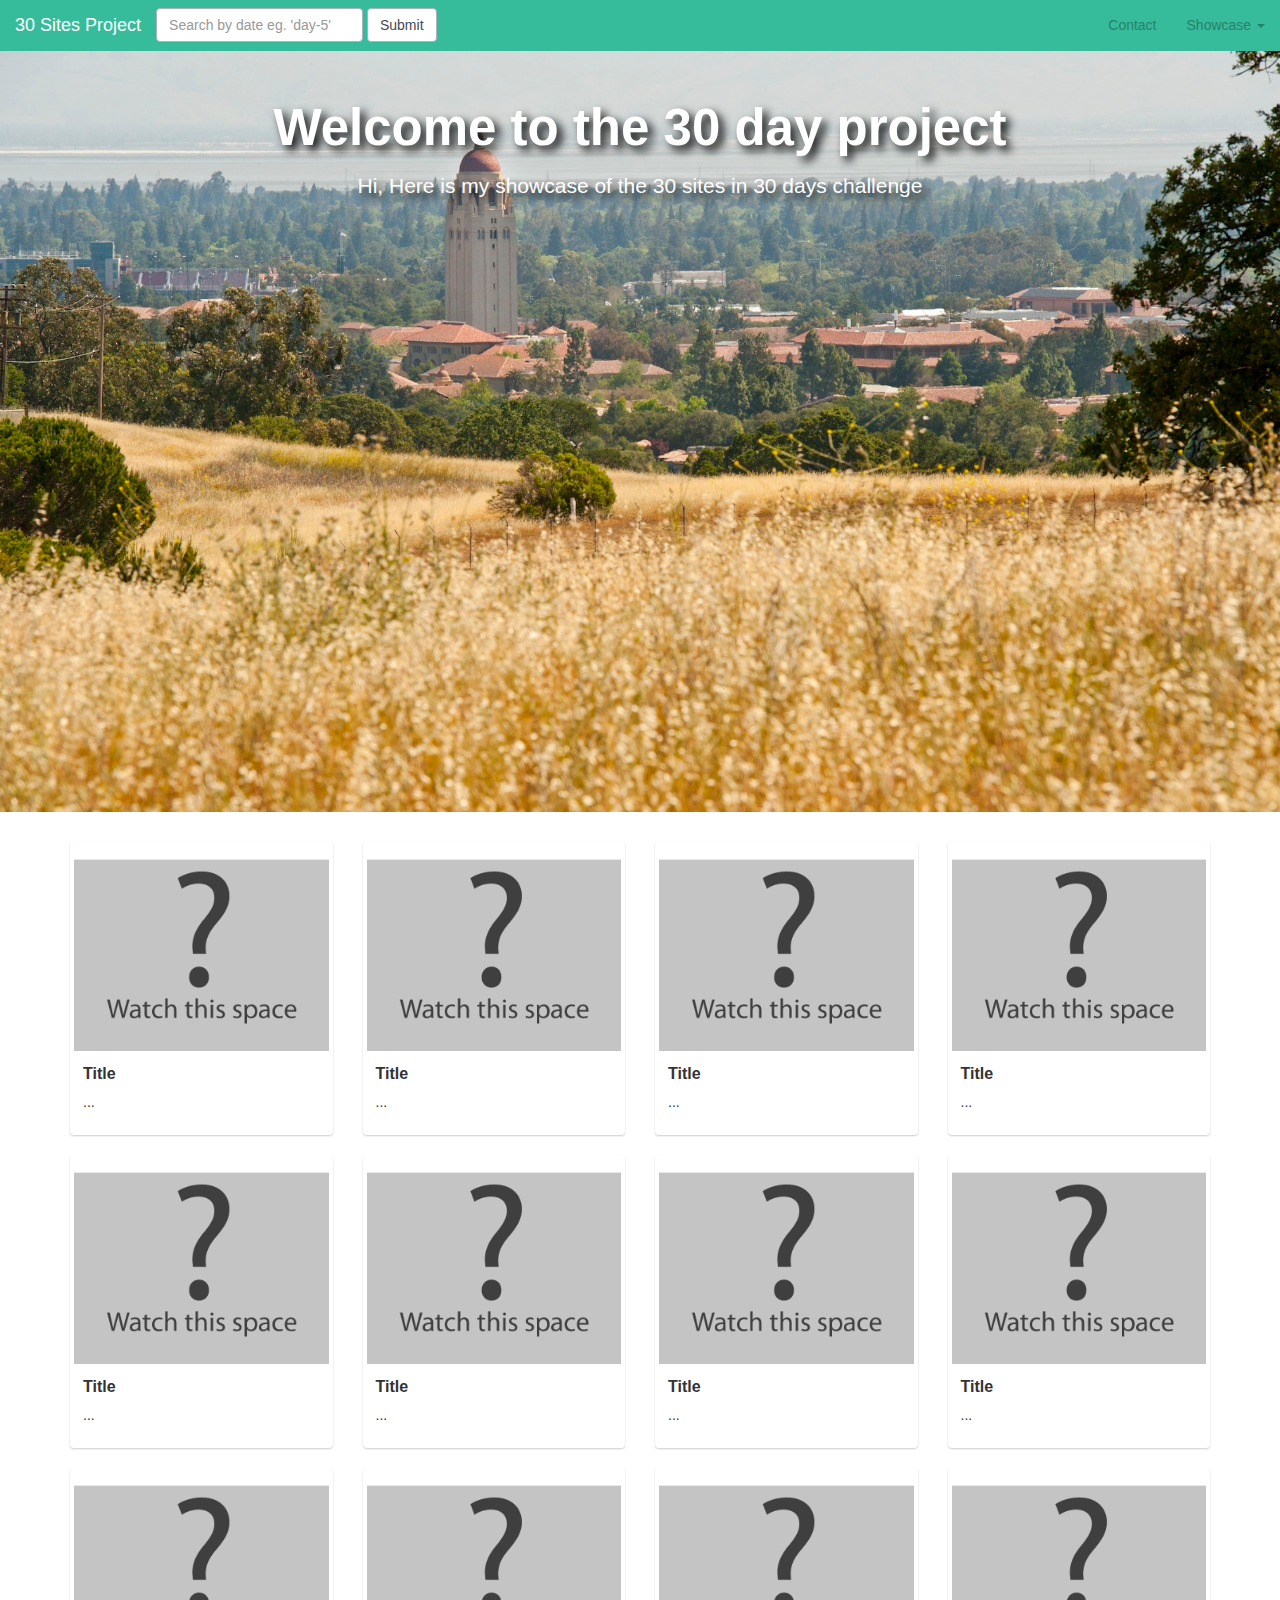
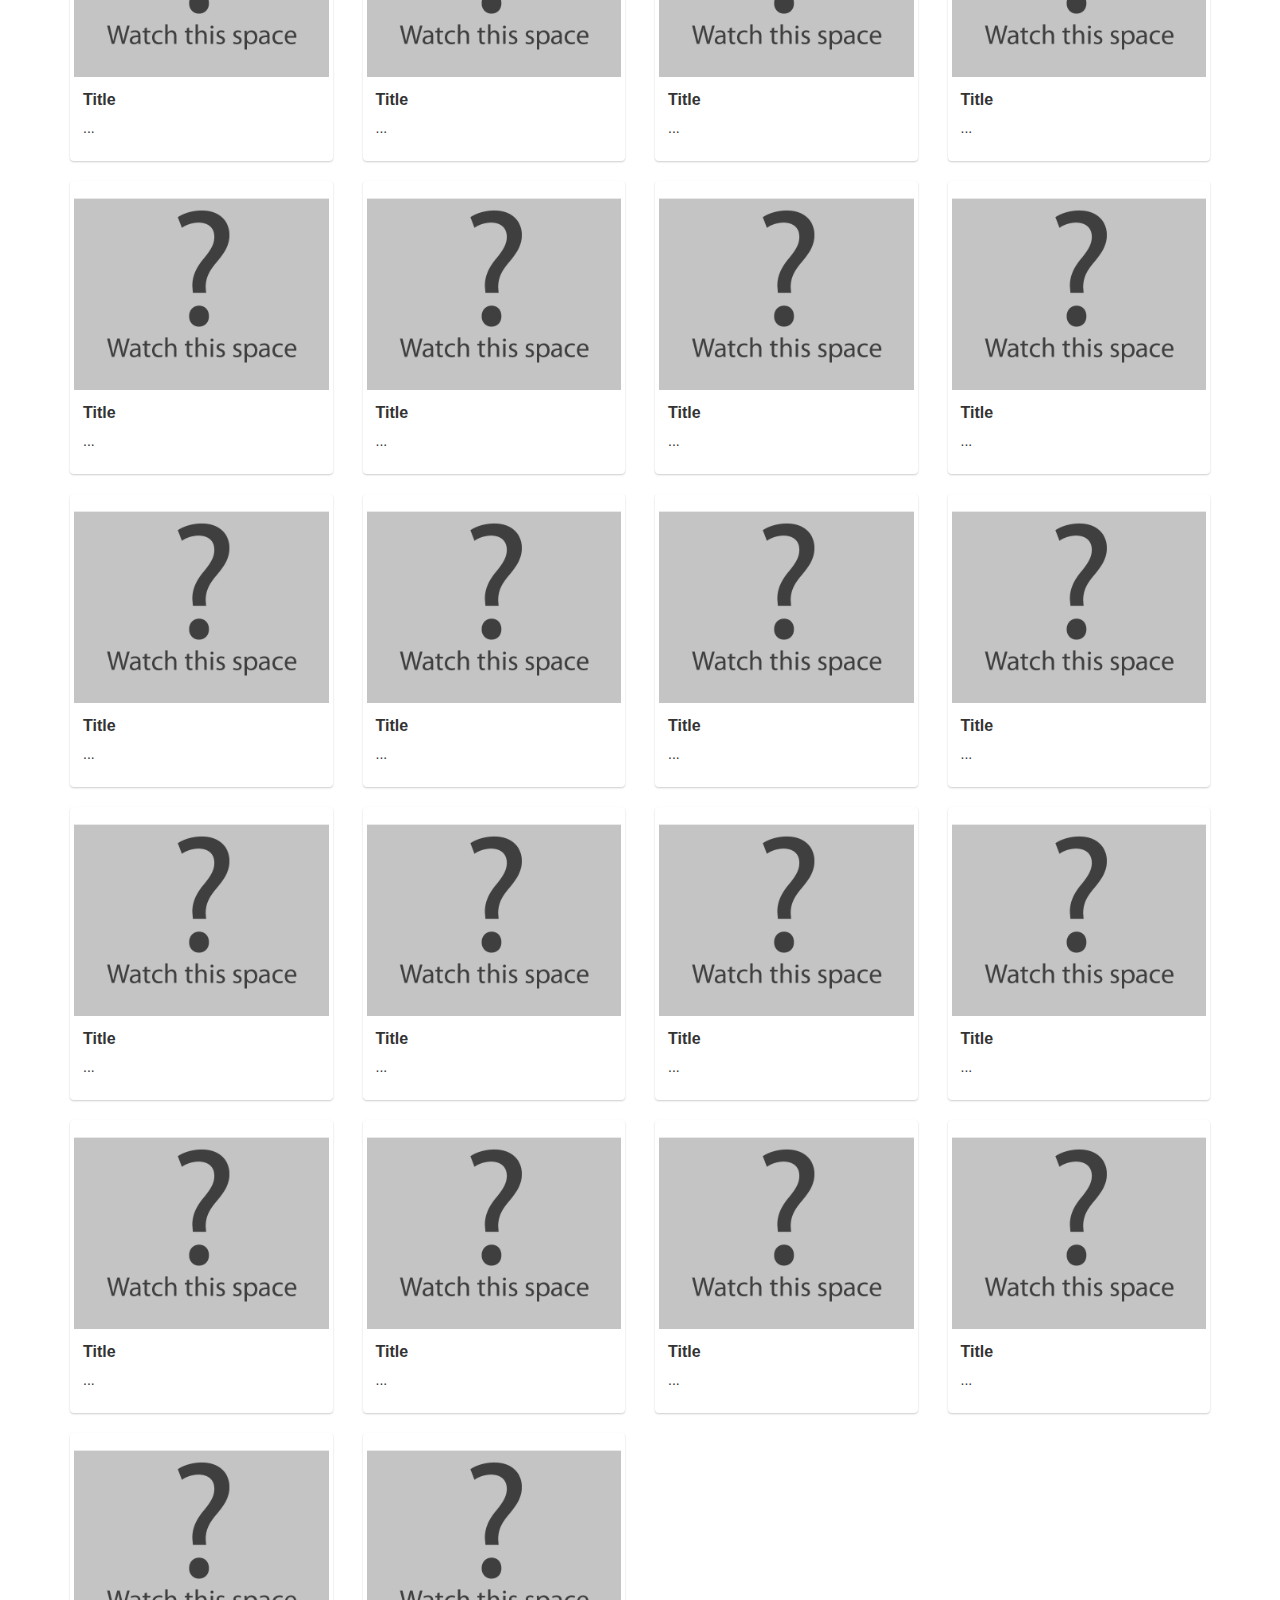
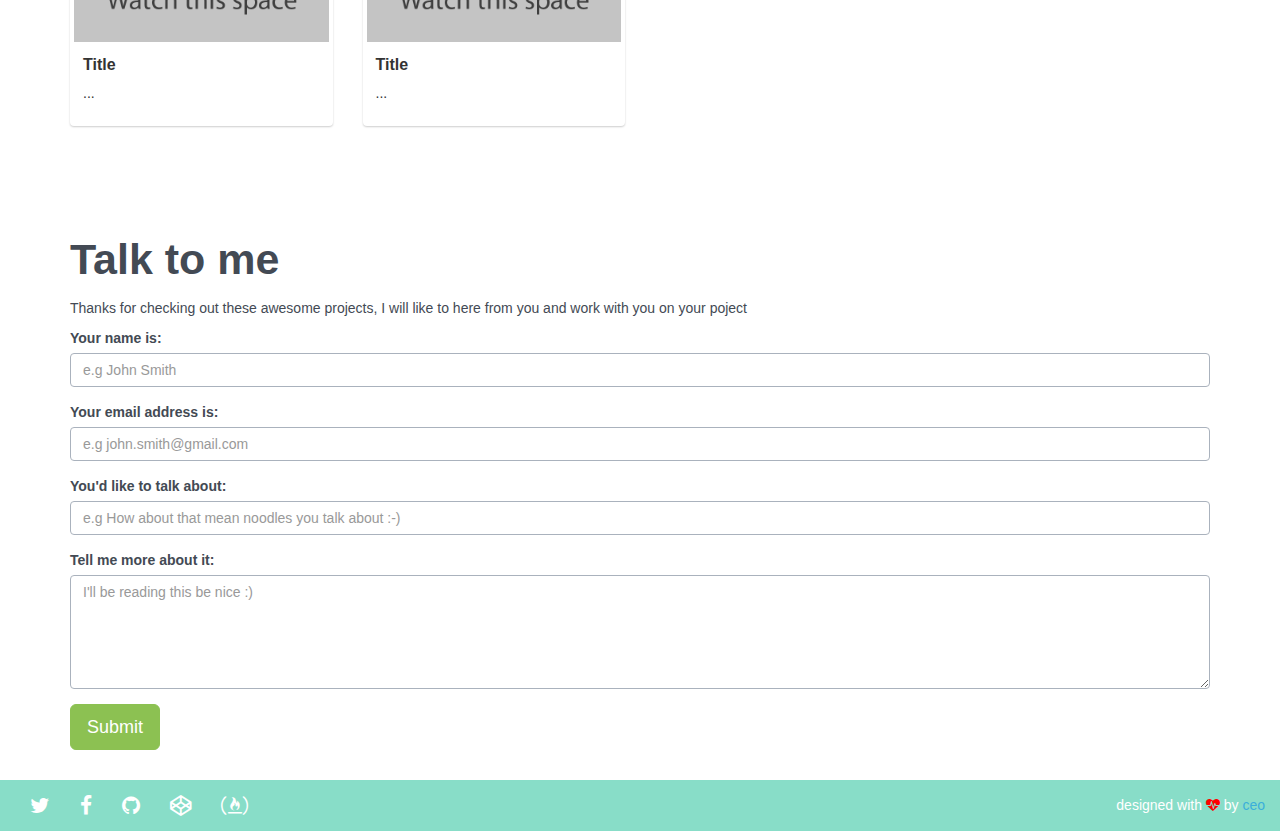
<file: index.html>
<!DOCTYPE html>
<html>

<head>
    <meta charset="utf-8">
    <meta http-equiv="X-UA-Compatible" content="IE=edge">
    <meta name="viewport" content="width=device-width, initial-scale=1.0">
    <title></title>
    <!-- bootstrap -->
    <link rel="stylesheet" type="text/css" href="./css/bootstrap.min.css">
    <!-- fontsawesome -->
    <link rel="stylesheet" type="text/css" href="./css/font-awesome.min.css">
    <!-- bootflat css -->
    <link rel="stylesheet" type="text/css" href="./css/bootflat.min.css">
    <!-- my stylesheet -->
    <link rel="stylesheet" type="text/css" href="./css/style.css">
</head>

<body>
    <nav class="navbar navbar-default navbar-fixed-top" role="navigation">
        <div class="container-fluid">
            <!-- Brand and toggle get grouped for better mobile display -->
            <div class="navbar-header">
                <button type="button" class="navbar-toggle" data-toggle="collapse" data-target=".navbar-ex1-collapse">
                    <span class="sr-only">Toggle navigation</span>
                    <span class="icon-bar"></span>
                    <span class="icon-bar"></span>
                    <span class="icon-bar"></span>
                </button>
                <a class="navbar-brand" href="#">30 Sites Project</a>
            </div>
            <!-- Collect the nav links, forms, and other content for toggling -->
            <div class="collapse navbar-collapse navbar-ex1-collapse">
                <form class="navbar-form navbar-left" role="search">
                    <div class="form-group">
                        <input type="text" class="form-control" placeholder="Search by date eg. 'day-5' ">
                    </div>
                    <button type="submit" class="btn btn-default">Submit</button>
                </form>
                <ul class="nav navbar-nav navbar-right">
                    <li><a href="#contact">Contact</a></li>
                    <li class="dropdown">
                        <a href="#" class="dropdown-toggle" data-toggle="dropdown">Showcase <b class="caret"></b></a>
                        <ul class="dropdown-menu">
                            <li><a href="#">Day 1</a></li>
                            <li><a href="#">Day 2</a></li>
                            <li><a href="#">Day 3</a></li>
                            <li><a href="#">Day 4</a></li>
                        </ul>
                    </li>
                </ul>
            </div>
            <!-- /.navbar-collapse -->
        </div>
    </nav>
    <div id="intro" class="container text-center">
        <h1>Welcome to the 30 day project</h1>
        <p>Hi, Here is my showcase of the 30 sites in 30 days challenge</p>
    </div>
    <!-- showcase -->
    <div id="showcase" class="container padding">
        <div class="row">
            <div class="col-sm-6 col-md-3">
                <div class="thumbnail">
                    <a href="#"><img src="./images/project-placehold.png" alt=""></a>
                    <div class="caption">
                        <h3>Title</h3>
                        <p>
                            ...
                        </p>
                    </div>
                </div>
            </div>
            <div class="col-sm-6 col-md-3">
                <div class="thumbnail">
                    <a href="#"><img src="./images/project-placehold.png" alt=""></a>
                    <div class="caption">
                        <h3>Title</h3>
                        <p>
                            ...
                        </p>
                    </div>
                </div>
            </div>
            <div class="col-sm-6 col-md-3">
                <div class="thumbnail">
                    <a href="#"><img src="./images/project-placehold.png" alt=""></a>
                    <div class="caption">
                        <h3>Title</h3>
                        <p>
                            ...
                        </p>
                    </div>
                </div>
            </div>
            <div class="col-sm-6 col-md-3">
                <div class="thumbnail">
                    <a href="#"><img src="./images/project-placehold.png" alt=""></a>
                    <div class="caption">
                        <h3>Title</h3>
                        <p>
                            ...
                        </p>
                    </div>
                </div>
            </div>
            <div class="col-sm-6 col-md-3">
                <div class="thumbnail">
                    <a href="#"><img src="./images/project-placehold.png" alt=""></a>
                    <div class="caption">
                        <h3>Title</h3>
                        <p>
                            ...
                        </p>
                    </div>
                </div>
            </div>
            <div class="col-sm-6 col-md-3">
                <div class="thumbnail">
                    <a href="#"><img src="./images/project-placehold.png" alt=""></a>
                    <div class="caption">
                        <h3>Title</h3>
                        <p>
                            ...
                        </p>
                    </div>
                </div>
            </div>
            <div class="col-sm-6 col-md-3">
                <div class="thumbnail">
                    <a href="#"><img src="./images/project-placehold.png" alt=""></a>
                    <div class="caption">
                        <h3>Title</h3>
                        <p>
                            ...
                        </p>
                    </div>
                </div>
            </div>
            <div class="col-sm-6 col-md-3">
                <div class="thumbnail">
                    <a href="#"><img src="./images/project-placehold.png" alt=""></a>
                    <div class="caption">
                        <h3>Title</h3>
                        <p>
                            ...
                        </p>
                    </div>
                </div>
            </div>
            <div class="col-sm-6 col-md-3">
                <div class="thumbnail">
                    <a href="#"><img src="./images/project-placehold.png" alt=""></a>
                    <div class="caption">
                        <h3>Title</h3>
                        <p>
                            ...
                        </p>
                    </div>
                </div>
            </div>
            <div class="col-sm-6 col-md-3">
                <div class="thumbnail">
                    <a href="#"><img src="./images/project-placehold.png" alt=""></a>
                    <div class="caption">
                        <h3>Title</h3>
                        <p>
                            ...
                        </p>
                    </div>
                </div>
            </div>
            <div class="col-sm-6 col-md-3">
                <div class="thumbnail">
                    <a href="#"><img src="./images/project-placehold.png" alt=""></a>
                    <div class="caption">
                        <h3>Title</h3>
                        <p>
                            ...
                        </p>
                    </div>
                </div>
            </div>
            <div class="col-sm-6 col-md-3">
                <div class="thumbnail">
                    <a href="#"><img src="./images/project-placehold.png" alt=""></a>
                    <div class="caption">
                        <h3>Title</h3>
                        <p>
                            ...
                        </p>
                    </div>
                </div>
            </div>
            <div class="col-sm-6 col-md-3">
                <div class="thumbnail">
                    <a href="#"><img src="./images/project-placehold.png" alt=""></a>
                    <div class="caption">
                        <h3>Title</h3>
                        <p>
                            ...
                        </p>
                    </div>
                </div>
            </div>
            <div class="col-sm-6 col-md-3">
                <div class="thumbnail">
                    <a href="#"><img src="./images/project-placehold.png" alt=""></a>
                    <div class="caption">
                        <h3>Title</h3>
                        <p>
                            ...
                        </p>
                    </div>
                </div>
            </div>
            <div class="col-sm-6 col-md-3">
                <div class="thumbnail">
                    <a href="#"><img src="./images/project-placehold.png" alt=""></a>
                    <div class="caption">
                        <h3>Title</h3>
                        <p>
                            ...
                        </p>
                    </div>
                </div>
            </div>
            <div class="col-sm-6 col-md-3">
                <div class="thumbnail">
                    <a href="#"><img src="./images/project-placehold.png" alt=""></a>
                    <div class="caption">
                        <h3>Title</h3>
                        <p>
                            ...
                        </p>
                    </div>
                </div>
            </div>
            <div class="col-sm-6 col-md-3">
                <div class="thumbnail">
                    <a href="#"><img src="./images/project-placehold.png" alt=""></a>
                    <div class="caption">
                        <h3>Title</h3>
                        <p>
                            ...
                        </p>
                    </div>
                </div>
            </div>
            <div class="col-sm-6 col-md-3">
                <div class="thumbnail">
                    <a href="#"><img src="./images/project-placehold.png" alt=""></a>
                    <div class="caption">
                        <h3>Title</h3>
                        <p>
                            ...
                        </p>
                    </div>
                </div>
            </div>
            <div class="col-sm-6 col-md-3">
                <div class="thumbnail">
                    <a href="#"><img src="./images/project-placehold.png" alt=""></a>
                    <div class="caption">
                        <h3>Title</h3>
                        <p>
                            ...
                        </p>
                    </div>
                </div>
            </div>
            <div class="col-sm-6 col-md-3">
                <div class="thumbnail">
                    <a href="#"><img src="./images/project-placehold.png" alt=""></a>
                    <div class="caption">
                        <h3>Title</h3>
                        <p>
                            ...
                        </p>
                    </div>
                </div>
            </div>
            <div class="col-sm-6 col-md-3">
                <div class="thumbnail">
                    <a href="#"><img src="./images/project-placehold.png" alt=""></a>
                    <div class="caption">
                        <h3>Title</h3>
                        <p>
                            ...
                        </p>
                    </div>
                </div>
            </div>
            <div class="col-sm-6 col-md-3">
                <div class="thumbnail">
                    <a href="#"><img src="./images/project-placehold.png" alt=""></a>
                    <div class="caption">
                        <h3>Title</h3>
                        <p>
                            ...
                        </p>
                    </div>
                </div>
            </div>
            <div class="col-sm-6 col-md-3">
                <div class="thumbnail">
                    <a href="#"><img src="./images/project-placehold.png" alt=""></a>
                    <div class="caption">
                        <h3>Title</h3>
                        <p>
                            ...
                        </p>
                    </div>
                </div>
            </div>
            <div class="col-sm-6 col-md-3">
                <div class="thumbnail">
                    <a href="#"><img src="./images/project-placehold.png" alt=""></a>
                    <div class="caption">
                        <h3>Title</h3>
                        <p>
                            ...
                        </p>
                    </div>
                </div>
            </div>
            <div class="col-sm-6 col-md-3">
                <div class="thumbnail">
                    <a href="#"><img src="./images/project-placehold.png" alt=""></a>
                    <div class="caption">
                        <h3>Title</h3>
                        <p>
                            ...
                        </p>
                    </div>
                </div>
            </div>
            <div class="col-sm-6 col-md-3">
                <div class="thumbnail">
                    <a href="#"><img src="./images/project-placehold.png" alt=""></a>
                    <div class="caption">
                        <h3>Title</h3>
                        <p>
                            ...
                        </p>
                    </div>
                </div>
            </div>
            <div class="col-sm-6 col-md-3">
                <div class="thumbnail">
                    <a href="#"><img src="./images/project-placehold.png" alt=""></a>
                    <div class="caption">
                        <h3>Title</h3>
                        <p>
                            ...
                        </p>
                    </div>
                </div>
            </div>
            <div class="col-sm-6 col-md-3">
                <div class="thumbnail">
                    <a href="#"><img src="./images/project-placehold.png" alt=""></a>
                    <div class="caption">
                        <h3>Title</h3>
                        <p>
                            ...
                        </p>
                    </div>
                </div>
            </div>
            <div class="col-sm-6 col-md-3">
                <div class="thumbnail">
                    <a href="#"><img src="./images/project-placehold.png" alt=""></a>
                    <div class="caption">
                        <h3>Title</h3>
                        <p>
                            ...
                        </p>
                    </div>
                </div>
            </div>
            <div class="col-sm-6 col-md-3">
                <div class="thumbnail">
                    <a href="#"><img src="./images/project-placehold.png" alt=""></a>
                    <div class="caption">
                        <h3>Title</h3>
                        <p>
                            ...
                        </p>
                    </div>
                </div>
            </div>
        </div>
    </div>
    <!-- end showcase -->
    <!-- contact me -->
    <div id="contact" class="container padding">
        <h2>Talk to me</h2>
        <p>Thanks for checking out these awesome projects, I will like to here from you and work with you on your poject</p>
        <form id="contact-form" method="POST" action="https://formspree.io/ceoehis">
            <div class="form-group">
                <label for="name">Your name is:</label>
                <input class="form-control" type="text" name="name" placeholder="e.g John Smith">
            </div>
            <div class="form-group">
                <label for="email">Your email address is:</label>
                <input class="form-control" type="text" name="email" placeholder="e.g john.smith@gmail.com">
            </div>
            <div class="form-group">
                <label for="message-title">You'd like to talk about:</label>
                <input class="form-control" type="text" name="message-title" placeholder="e.g How about that mean noodles you talk about :-)">
            </div>
            <div class="form-group">
                <label for="message">Tell me more about it:</label>
                <textarea class="form-control" rows="5" name="message" placeholder="I'll be reading this be nice :)"></textarea>
            </div>
            <div>
                <button type="submit" class="btn btn-lg btn-success">Submit</button>
            </div>
        </form>
    </div>
    <!-- footer -->
    <div class="container-fluid foot">
        <ul class="nav navbar-nav navbar-left text-center">
            <li><a target="_blank" href="http://twitter.com/ceo_ehis"><i class="fa fa-twitter"></i></a></li>
            <li><a href="http://facebook.com/ceo.ehis"><i class="fa fa-facebook"></i></a></li>
            <li><a href="https://github.com/ceoehis"><i class="fa fa-github"></i></a></li>
            <li><a href="http://codepen.io/ceoehis"><i class="fa fa-codepen"></i></a></li>
            <li><a href="http://freecodecamp.com/ceoehis"><i class="fa fa-free-code-camp"></i></a></li>
        </ul>
        <p id="brandy" class="navbar-nav navbar-right text-center">
            designed with <i style="color: red;" class="fa fa-heartbeat"></i> by <a href="https://github.com/ceoehis">ceo</a>
        </p>
    </div>
    <!-- jquery -->
    <script type="text/javascript" src="./scripts/jquery-3.2.1.min.js"></script>
    <!-- bootstrap js -->
    <script type="text/javascript" src="./scripts/bootstrap.min.js"></script>
    <!-- bootflat js -->
    <script type="text/javascript" src="./scripts/icheck.min.js"></script>
    <script type="text/javascript" src="./scripts/jquery.fs.selecter.min.js"></script>
    <script type="text/javascript" src="./scripts/jquery.fs.stepper.min.js"></script>
</body>

</html>
</file>
<file: css/style.css>
body,
html {
    height: 95%;
}

#intro {
    background-image: url("../images/stanford-hills-big.jpg");
    background-color: #FFB61E;
    background-size: cover;
    background-attachment: fixed;
    background-position: center;
    background-repeat: no-repeat;
    width: 100%;
    height: 100%;
    padding-top: 70px;
    padding-bottom: 70px;
    color: white;
    text-shadow: 5px 5px 10px black;
    font-size: 1.5em;
}



.padding {
    padding-top: 30px;
    padding-bottom: 30px;
}

.foot {
    background-color: hsl(165, 55%, 70%);
    color: white;
}

.foot ul>li {
    display: inline-block;
    font-size: 1.5em;
}

.foot ul>li>a {
    color: white;
}

.foot ul>li>a:hover {
    color: green;
    background-color: hsl(165, 55%, 70%);
}

#brandy {
    padding: 15px;
}
</file>
<file: css/bootflat.min.css>
/*
 * bootflat 2.0.4
 *
 * Description: BOOTFLAT is an open source Flat UI KIT based on Bootstrap 3.2.0 CSS framework. It provides a faster, easier and less repetitive way for web developers to create elegant web apps.
 *
 * Homepage: http://bootflat.github.com/
 *
 * By @Flathemes <info@flathemes.com>
 *
 * Last modify time: 2014-09-03
 *
 * Licensed under the MIT license. Please see LICENSE for more information.
 *
 * Copyright 2013 FLATHEMES.
 *
 */

body{font-family:'Open Sans','Helvetica Neue',Helvetica,Arial,sans-serif;color:#434a54;background-color:#fff}a{color:#3bafda;text-decoration:none}a:focus,a:hover{color:#4fc1e9;text-decoration:none}a:focus{outline:0}.h1,.h2,.h3,.h4,.h5,.h6,h1,h2,h3,h4,h5,h6{font-family:inherit;font-weight:700;line-height:1.1;color:inherit}.h1 small,.h2 small,.h3 small,.h4 small,.h5 small,.h6 small,h1 small,h2 small,h3 small,h4 small,h5 small,h6 small{color:#e7e9ec}h1,h2,h3{margin-top:30px;margin-bottom:15px}h4,h5,h6{margin-top:15px;margin-bottom:15px}h6{font-weight:400}.h1,h1{font-size:51px}.h2,h2{font-size:43px}.h3,h3{font-size:30px}.h4,h4{font-size:19px}.h5,h5{font-size:18px}.h6,h6{font-size:14px}blockquote{border-left:3px solid #ccd1d9}.img-rounded{border-radius:4px;-webkit-border-radius:4px;-moz-border-radius:4px}.img-comment{margin:24px 0;font-size:15px;font-style:italic;line-height:1.2}.btn{color:#fff}.btn,.btn.disabled,.btn[disabled]{background-color:#aab2bd;border-color:#aab2bd}.btn.active,.btn:active,.btn:focus,.btn:hover{color:#fff;background-color:#ccd1d9;border-color:#ccd1d9;outline:0!important}.btn.active,.btn:active{-webkit-box-shadow:inset 0 1px 2px rgba(0,0,0,.125);-moz-box-shadow:inset 0 1px 2px rgba(0,0,0,.125);box-shadow:inset 0 1px 2px rgba(0,0,0,.125)}.btn.disabled,.btn[disabled]{filter:alpha(opacity=45);opacity:.45}.btn-link,.btn-link.active,.btn-link.disabled,.btn-link:active,.btn-link:focus,.btn-link:hover,.btn-link[disabled]{color:#3bafda;background-color:transparent; border-color:transparent;-webkit-box-shadow:none;-moz-box-shadow:none;box-shadow:none}.btn-link:focus,.btn-link:hover{text-decoration:underline}.btn-default{color:#434a54;border-color:#aab2bd!important}.btn-default.active,.btn-default:active,.btn-default:focus,.btn-default:hover{background-color:#ccd1d9;border-color:#ccd1d9}.btn-default,.btn-default.disabled,.btn-default[disabled]{background-color:#fff}.open .dropdown-toggle.btn-default{background-color:#ccd1d9;border-color:#ccd1d9}.btn-primary,.btn-primary.active,.btn-primary.disabled,.btn-primary:active,.btn-primary[disabled]{background-color:#3bafda;border-color:#3bafda}.btn-primary:focus,.btn-primary:hover,.open .dropdown-toggle.btn-primary{background-color:#4fc1e9;border-color:#4fc1e9}.btn-info,.btn-info.active,.btn-info.disabled,.btn-info:active,.btn-info[disabled]{background-color:#37bc9b;border-color:#37bc9b}.btn-info:focus,.btn-info:hover,.open .dropdown-toggle.btn-info{background-color:#48cfad;border-color:#48cfad}.btn-success,.btn-success.active,.btn-success.disabled,.btn-success:active,.btn-success[disabled]{background-color:#8cc152;border-color:#8cc152}.btn-success:focus,.btn-success:hover,.open .dropdown-toggle.btn-success{background-color:#a0d468;border-color:#a0d468}.btn-warning,.btn-warning.active,.btn-warning.disabled,.btn-warning:active,.btn-warning[disabled]{background-color:#f6bb42;border-color:#f6bb42}.btn-warning:focus,.btn-warning:hover,.open .dropdown-toggle.btn-warning{background-color:#ffce54;border-color:#ffce54}.btn-danger,.btn-danger .open .dropdown-toggle.btn,.btn-danger.active,.btn-danger.disabled,.btn-danger:active,.btn-danger[disabled]{background-color:#da4453;border-color:#da4453}.btn-danger:focus,.btn-danger:hover,.open .dropdown-toggle.btn-danger{background-color:#ed5565;border-color:#ed5565}.btn-group.open .dropdown-toggle{-webkit-box-shadow:inset 0 1px 2px rgba(0,0,0,.125);-moz-box-shadow:inset 0 1px 2px rgba(0,0,0,.125);box-shadow:inset 0 1px 2px rgba(0,0,0,.125)}.btn-group .btn{border-left-color:#96a0ad}.btn-group .btn-default.active,.btn-group .btn-default:active,.btn-group .btn-default:focus,.btn-group.open .btn-default.dropdown-toggle{color:#fff}.btn-group .btn-primary,.btn-group .btn-primary.active,.btn-group .btn-primary:active,.btn-group .btn-primary:focus{border-left-color:#269ecb}.btn-group .btn-success,.btn-group .btn-success.active,.btn-group .btn-success:active,.btn-group .btn-success:focus{border-left-color:#7ab03f}.btn-group .btn-warning,.btn-group .btn-warning.active,.btn-group .btn-warning:active,.btn-group .btn-warning:focus{border-left-color:#efa50b}.btn-group .btn-danger,.btn-group .btn-danger.active,.btn-group .btn-danger:active,.btn-group .btn-danger:focus{border-left-color:#d1293a}.btn-group .btn-info,.btn-group .btn-info.active,.btn-group .btn-info:active,.btn-group .btn-info:focus{border-left-color:#2fa084}.btn-group .btn-danger:first-child,.btn-group .btn-info:first-child,.btn-group .btn-primary:first-child,.btn-group .btn-success:first-child,.btn-group .btn-warning:first-child,.btn-group .btn:first-child{border-left-color:transparent}.btn-group-vertical .btn,.btn-group-vertical .btn-group .btn-primary{border-top-color:#96a0ad!important}.btn-group-vertical .btn-group .btn-primary,.btn-group-vertical .btn-primary,.btn-group-vertical .btn-primary.active,.btn-group-vertical .btn-primary:active,.btn-group-vertical .btn-primary:focus{border-top-color:#269ecb!important}.btn-group-vertical .btn-group .btn-success,.btn-group-vertical .btn-success,.btn-group-vertical .btn-success.active,.btn-group-vertical .btn-success:active,.btn-group-vertical .btn-success:focus{border-top-color:#7ab03f!important}.btn-group-vertical .btn-group .btn-warning,.btn-group-vertical .btn-warning,.btn-group-vertical .btn-warning.active,.btn-group-vertical .btn-warning:active,.btn-group-vertical .btn-warning:focus{border-top-color:#efa50b!important}.btn-group-vertical .btn-danger,.btn-group-vertical .btn-danger.active,.btn-group-vertical .btn-danger:active,.btn-group-vertical .btn-danger:focus,.btn-group-vertical .btn-group .btn-danger{border-top-color:#d1293a!important}.btn-group-vertical .btn-group .btn-info,.btn-group-vertical .btn-info,.btn-group-vertical .btn-info.active,.btn-group-vertical .btn-info:active,.btn-group-vertical .btn-info:focus{border-top-color:#2fa084!important}.btn-group-vertical .btn-danger:first-child,.btn-group-vertical .btn-info:first-child,.btn-group-vertical .btn-primary:first-child,.btn-group-vertical .btn-success:first-child,.btn-group-vertical .btn-warning:first-child,.btn-group-vertical .btn:not(.btn-default):first-child{border-top:none}.badge,.label{background-color:#aab2bd}.badge-default,.label-default{color:#434a54;background-color:#fff; border:1px solid #aab2bd}.badge-primary,.label-primary{background-color:#3bafda;border-color:#3bafda}.badge-success,.label-success{background-color:#8cc152;border-color:#8cc152}.badge-danger,.label-danger{background-color:#da4453;border-color:#da4453}.badge-warning,.label-warning{background-color:#f6bb42;border-color:#f6bb42}.badge-info,.label-info{background-color:#37bc9b;border-color:#37bc9b}.tooltip-inner{color:#fff;background-color:#434a54}.tooltip.top .tooltip-arrow,.tooltip.top-left .tooltip-arrow,.tooltip.top-right .tooltip-arrow{border-top-color:#434a54}.tooltip.right .tooltip-arrow{border-right-color:#434a54}.tooltip.left .tooltip-arrow{border-left-color:#434a54}.tooltip.bottom .tooltip-arrow,.tooltip.bottom-left .tooltip-arrow,.tooltip.bottom-right .tooltip-arrow{border-bottom-color:#434a54}.popover{color:#fff; background-color:#434a54;border-color:#434a54}.popover-title{padding-bottom:0;font-weight:700;color:#aab2bd;background-color:transparent;border-bottom:none}.popover.top .arrow,.popover.top .arrow:after{border-top-color:#434a54}.popover.right .arrow,.popover.right .arrow:after{border-right-color:#434a54}.popover.bottom .arrow,.popover.bottom .arrow:after{border-bottom-color:#434a54}.popover.left .arrow,.popover.left .arrow:after{border-left-color:#434a54}.progress{background-color:#e6e9ed;-webkit-box-shadow:none;-moz-box-shadow:none;box-shadow:none}.progress-bar{background-color:#3bafda;-webkit-box-shadow:none;-moz-box-shadow:none;box-shadow:none}.progress-bar-success{background-color:#8cc152}.progress-bar-info{background-color:#37bc9b}.progress-bar-warning{background-color:#f6bb42}.progress-bar-danger{background-color:#da4453}.breadcrumb{color:#434a54;background-color:#e6e9ed}.breadcrumb>.active{color:#434a54}.breadcrumb a{color:#3bafda}.breadcrumb-arrow{height:36px; padding:0;line-height:36px;list-style:none;background-color:#e6e9ed}.breadcrumb-arrow li:first-child a{border-radius:4px 0 0 4px;-webkit-border-radius:4px 0 0 4px;-moz-border-radius:4px 0 0 4px}.breadcrumb-arrow li,.breadcrumb-arrow li a,.breadcrumb-arrow li span{display:inline-block;vertical-align:top}.breadcrumb-arrow li:not(:first-child){margin-left:-5px}.breadcrumb-arrow li+li:before{padding:0;content:""}.breadcrumb-arrow li span{padding:0 10px}.breadcrumb-arrow li a,.breadcrumb-arrow li:not(:first-child) span{height:36px; padding:0 10px 0 25px;line-height:36px}.breadcrumb-arrow li:first-child a{padding:0 10px}.breadcrumb-arrow li a{position:relative;color:#fff;text-decoration:none;background-color:#3bafda;border:1px solid #3bafda}.breadcrumb-arrow li:first-child a{padding-left:10px}.breadcrumb-arrow li a:after,.breadcrumb-arrow li a:before{position:absolute;top:-1px;width:0;height:0;content:'';border-top:18px solid transparent;border-bottom:18px solid transparent}.breadcrumb-arrow li a:before{right:-10px;z-index:3;border-left-color:#3bafda;border-left-style:solid;border-left-width:11px}.breadcrumb-arrow li a:after{right:-11px;z-index:2;border-left:11px solid #2494be}.breadcrumb-arrow li a:focus,.breadcrumb-arrow li a:hover{background-color:#4fc1e9;border:1px solid #4fc1e9}.breadcrumb-arrow li a:focus:before,.breadcrumb-arrow li a:hover:before{border-left-color:#4fc1e9}.breadcrumb-arrow li a:active{background-color:#2494be;border:1px solid #2494be}.breadcrumb-arrow li a:active:after,.breadcrumb-arrow li a:active:before{border-left-color:#2494be}.breadcrumb-arrow li span{color:#434a54}.pagination>li>a,.pagination>li>span{color:#434a54;background-color:#fff;border-color:#ccd1d9}.pagination>li>a:focus,.pagination>li>a:hover,.pagination>li>span:focus,.pagination>li>span:hover{color:#fff;background-color:#ccd1d9;border-color:#ccd1d9}.pagination>.active>a,.pagination>.active>a:focus,.pagination>.active>a:hover,.pagination>.active>span,.pagination>.active>span:focus,.pagination>.active>span:hover{color:#fff;background-color:#8cc152;border-color:#8cc152}.pagination>.disabled>a,.pagination>.disabled>a:focus,.pagination>.disabled>a:hover,.pagination>.disabled>span,.pagination>.disabled>span:focus,.pagination>.disabled>span:hover{color:#e6e9ed;background-color:#fff;border-color:#ccd1d9}.pager li>a,.pager li>span{color:#fff;background-color:#8cc152;border-color:#8cc152}.pager li>a:focus,.pager li>a:hover{background-color:#a0d468;border-color:#a0d468}.pager .disabled>a,.pager .disabled>a:focus,.pager .disabled>a:hover,.pager .disabled>span{color:#e6e9ed;background-color:#fff;border-color:#e6e9ed}.form-control{color:#434a54;border-color:#aab2bd}.form-control,.form-control:focus{-webkit-box-shadow:none;-moz-box-shadow:none;box-shadow:none}.form-control:focus{border-color:#3bafda}.form-control:-ms-input-placeholder,.form-control::-moz-placeholder,.form-control::-webkit-input-placeholder{color:#e6e9ed}.form-control.disabled,.form-control[disabled]{background-color:#e6e9ed;border-color:#e6e9ed}.input-group-btn .btn+.btn{border-color:#96a0ad;border-style:solid; border-width:1px}.input-group-btn .btn+.btn.btn-default{border-color:#ededed}.input-group-btn .btn+.btn.btn-primary{border-color:#269ecb}.input-group-btn .btn+.btn.btn-info{border-color:#2fa084}.input-group-btn .btn+.btn.btn-success{border-color:#7ab03f}.input-group-btn .btn+.btn.btn-warning{border-color:#f4af20}.input-group-btn .btn+.btn.btn-danger{border-color:#d1293a}.input-group-addon{color:#fff;background-color:#aab2bd;border-color:#96a0ad}.input-group-addon .checkbox,.input-group-addon .radio{margin:-3px 0 -4px!important}.form-search .search-query,.form-search .search-query:first-child,.form-search .search-query:last-child{padding:0 17px;border-radius:17px;-webkit-border-radius:17px;-moz-border-radius:17px}.input-group .form-control:last-child{border-top-left-radius:0;border-bottom-left-radius:0;-webkit-border-top-left-radius:0;-moz-border-radius-topleft:0;-webkit-border-bottom-left-radius:0;-moz-border-radius-bottomleft:0}.input-group .form-control:first-child{border-top-right-radius:0;border-bottom-right-radius:0;-webkit-border-top-right-radius:0;-moz-border-radius-topright:0;-webkit-border-bottom-right-radius:0;-moz-border-radius-bottomright:0}.form-search .btn{border-radius:17px;-webkit-border-radius:17px;-moz-border-radius:17px}.search-only{position:relative}.search-only .search-icon{position:absolute;top:2px;left:8.5px;z-index:20;width:30px;font-size:17px;line-height:30px;color:#e6e9ed;text-align:center}.search-only .form-control:last-child{padding-left:40px}.has-success .checkbox,.has-success .checkbox-inline,.has-success .control-label,.has-success .help-block,.has-success .radio,.has-success .radio-inline{color:#8cc152}.has-success .form-control,.has-success .form-control:focus{border-color:#8cc152;-webkit-box-shadow:none;-moz-box-shadow:none;box-shadow:none}.has-success .input-group-addon{background-color:#8cc152;border-color:#8cc152}.has-success .form-control-feedback{color:#8cc152}.has-warning .checkbox,.has-warning .checkbox-inline,.has-warning .control-label,.has-warning .help-block,.has-warning .radio,.has-warning .radio-inline{color:#f6bb42}.has-warning .form-control,.has-warning .form-control:focus{border-color:#f6bb42;-webkit-box-shadow:none;-moz-box-shadow:none;box-shadow:none}.has-warning .input-group-addon{background-color:#f6bb42;border-color:#f6bb42}.has-warning .form-control-feedback{color:#f6bb42}.has-error .checkbox,.has-error .checkbox-inline,.has-error .control-label,.has-error .help-block,.has-error .radio,.has-error .radio-inline{color:#da4453}.has-error .form-control,.has-error .form-control:focus{border-color:#da4453;-webkit-box-shadow:none;-moz-box-shadow:none;box-shadow:none}.has-error .input-group-addon{background-color:#da4453;border-color:#da4453}.has-error .form-control-feedback{color:#da4453}.stepper .stepper-input{overflow:hidden;-moz-appearance:textfield}.stepper .stepper-input::-webkit-inner-spin-button,.stepper .stepper-input::-webkit-outer-spin-button{-webkit-appearance:none;margin:0}.stepper .stepper-arrow{position:absolute;right:15px;display:block;width:20px;height:50%;text-indent:-99999px;cursor:pointer; background-color:#3bafda}.stepper .stepper-arrow:active,.stepper .stepper-arrow:hover{background-color:#4fc1e9}.stepper .up{top:0;border:1px solid #269ecb;border-top-right-radius:3px;-webkit-border-top-right-radius:3px;-moz-border-radius-topright:3px}.stepper .down{bottom:0;border-bottom-right-radius:3px;-webkit-border-bottom-right-radius:3px;-moz-border-radius-bottomright:3px}.stepper .down::before,.stepper .up::before{position:absolute;width:0;height:0; content:"";border-right:4px solid transparent;border-left:4px solid transparent}.stepper .up::before{top:5px;left:5px;border-bottom:4px solid #fff}.stepper .down:before{bottom:5px;left:6px;border-top:4px solid #fff}.stepper.disabled .stepper-arrow{background-color:#3bafda;filter:alpha(opacity=45);opacity:.45}.selecter{position:relative;z-index:1; display:block;max-width:100%;outline:0}.selecter .selecter-element{position:absolute;left:0;z-index:0;display:none;width:100%;height:100%;filter:alpha(opacity=0);opacity:0;*left:-999999px}.selecter .selecter-element,.selecter .selecter-element:focus{outline:0;-webkit-tap-highlight-color:rgba(255,255,255,0);-webkit-tap-highlight-color:transparent}.selecter .selecter-selected{position:relative;z-index:2;display:block;padding:6px 10px;overflow:hidden;text-overflow:clip;cursor:pointer; background-color:#fff;border:1px solid #aab2bd;border-radius:4px;-webkit-border-radius:4px;-moz-border-radius:4px}.selecter .selecter-selected:after{position:absolute;top:14px;right:10px;width:0;height:0;content:"";border-top:4px solid #000;border-right:4px solid transparent;border-left:4px solid transparent}.selecter .selecter-options{position:absolute;top:100%;left:0;z-index:50;display:none;width:100%;max-height:260px;overflow:auto;overflow-x:hidden;background-color:#fff; border:1px solid #aab2bd;border-width:0 1px 1px;border-radius:0 0 4px 4px;-webkit-box-shadow:0 6px 12px rgba(0,0,0,.175);-moz-box-shadow:0 6px 12px rgba(0,0,0,.175);box-shadow:0 6px 12px rgba(0,0,0,.175);-webkit-border-radius:0 0 4px 4px;-moz-border-radius:0 0 4px 4px;*width:auto}.selecter .selecter-group{display:block;padding:5px 10px 4px;font-size:11px;color:#aab2bd;text-transform:uppercase;background-color:#f5f7fa; border-bottom:1px solid #e6e9ed}.selecter .selecter-item{display:block;width:100%;padding:6px 10px;margin:0;overflow:hidden;text-overflow:ellipsis;cursor:pointer; background-color:#fff;border-bottom:1px solid #e6e9ed}.selecter .selecter-item.selected{color:#fff;background-color:#3bafda;border-bottom-color:#4fc1e9}.selecter .selecter-item.disabled{color:#aab2bd;cursor:default}.selecter .selecter-item:first-child{border-radius:0;-webkit-border-radius:0;-moz-border-radius:0}.selecter .selecter-item:last-child{border-bottom:0;border-radius:0 0 4px 4px;-webkit-border-radius:0 0 4px 4px;-moz-border-radius:0 0 4px 4px}.selecter .selecter-item:hover{background-color:#e6e9ed}.selecter .selecter-item.selected:hover{background-color:#3bafda}.selecter .selecter-item.disabled:hover,.selecter.disabled .selecter-item:hover,.selecter:hover .selecter-selected{background-color:#fff}.selecter.open{z-index:3;outline:0}.selecter.open .selecter-selected{z-index:51;border:1px solid #3bafda;border-radius:4px 4px 0 0;-webkit-border-radius:4px 4px 0 0;-moz-border-radius:4px 4px 0 0}.selecter.focus .selecter-selected,.selecter.open .selecter-selected{background-color:#fff}.selecter.cover .selecter-options{top:0;border-width:1px;border-radius:4px;-webkit-border-radius:4px;-moz-border-radius:4px}.selecter.cover .selecter-options .selecter-item.first{border-radius:4px 4px 0 0;-webkit-border-radius:4px 4px 0 0;-moz-border-radius:4px 4px 0 0}.selecter.cover.open .selecter-selected{z-index:49;border-radius:4px 4px 0 0;-webkit-border-radius:4px 4px 0 0;-moz-border-radius:4px 4px 0 0}.selecter.bottom .selecter-options{top:auto;bottom:100%; border-width:1px 1px 0}.selecter.bottom .selecter-item:last-child{border:none;border-radius:0;-webkit-border-radius:0;-moz-border-radius:0}.selecter.bottom.open .selecter-selected{border-radius:0 0 4px 4px;-webkit-border-radius:0 0 4px 4px;-moz-border-radius:0 0 4px 4px}.selecter.bottom.open .selecter-options{border-radius:4px 4px 0 0;-webkit-border-radius:4px 4px 0 0;-moz-border-radius:4px 4px 0 0}.selecter.bottom.cover .selecter-options{top:auto;bottom:0}.selecter.bottom.cover.open .selecter-options,.selecter.bottom.cover.open .selecter-selected{border-radius:4px;-webkit-border-radius:4px;-moz-border-radius:4px}.selecter.multiple .selecter-options{position:static;display:block;width:100%;border-width:1px;border-radius:4px;box-shadow:none;-webkit-border-radius:4px;-moz-border-radius:4px}.selecter.disabled .selecter-selected{color:#aab2bd;cursor:default;background-color:#e6e9ed;border-color:#e6e9ed}.selecter.disabled .selecter-options{background-color:#e6e9ed;border-color:#e6e9ed}.selecter.disabled .selecter-group,.selecter.disabled .selecter-item{color:#aab2bd;cursor:default;background-color:#e6e9ed;border-color:#e6e9ed}.selecter.disabled .selecter-item.selected{color:#fff;background-color:#3bafda;filter:alpha(opacity=45);opacity:.45}.selecter .selecter-options.scroller{overflow:hidden}.selecter .selecter-options.scroller .scroller-content{max-height:260px;padding:0}.checkbox,.radio{padding-left:0;margin-top:0}.checkbox label,.radio label{position:relative;top:2px;padding-left:5px}.icheckbox_flat,.iradio_flat{display:inline-block;width:20px;height:20px;padding:0!important;margin:0;vertical-align:middle;cursor:pointer;background:url(../bootflat/img/check_flat/default.png) no-repeat;border:none;*display:inline}.icheckbox_flat{background-position:0 0}.icheckbox_flat.checked{background-position:-22px 0}.icheckbox_flat.disabled{cursor:default;background-position:-44px 0}.icheckbox_flat.checked.disabled{background-position:-66px 0}.iradio_flat{background-position:-88px 0}.iradio_flat.checked{background-position:-110px 0}.iradio_flat.disabled{cursor:default;background-position:-132px 0}.iradio_flat.checked.disabled{background-position:-154px 0}.toggle{height:32px}.toggle input[type=checkbox],.toggle input[type=radio]{width:0;height:0;padding:0;margin:0;text-indent:-100000px;filter:alpha(opacity=0);opacity:0}.toggle .handle{position:relative;top:-20px;left:0; display:block;width:50px;height:32px;background-color:#fff;border-radius:19px;-webkit-box-shadow:inset 0 0 0 1px #b8bfc8;-moz-box-shadow:inset 0 0 0 1px #b8bfc8;box-shadow:inset 0 0 0 1px #b8bfc8;-webkit-border-radius:19px;-moz-border-radius:19px}.toggle .handle:after,.toggle .handle:before{position:absolute;top:1px;left:1px;display:block;width:30px;height:30px; content:"";background-color:#fff;border-radius:30px;-webkit-box-shadow:inset 0 0 0 1px #b8bfc8,1px 1px 1px #c7ccd3;-moz-box-shadow:inset 0 0 0 1px #b8bfc8,1px 1px 1px #c7ccd3;box-shadow:inset 0 0 0 1px #b8bfc8,1px 1px 1px #c7ccd3;-webkit-transition:all .25s ease-in-out;-moz-transition:all .25s ease-in-out;transition:all .25s ease-in-out;-webkit-border-radius:30px;-moz-border-radius:30px}.toggle input[type=checkbox]:disabled+.handle,.toggle input[type=checkbox]:disabled+.handle:after,.toggle input[type=checkbox]:disabled+.handle:before,.toggle input[type=radio]:disabled+.handle,.toggle input[type=radio]:disabled+.handle:after,.toggle input[type=radio]:disabled+.handle:before{background-color:#e6e9ed;filter:alpha(opacity=60); opacity:.6}.toggle input[type=checkbox]:checked+.handle:before,.toggle input[type=radio]:checked+.handle:before{width:50px;background-color:#a0d468}.toggle input[type=checkbox]:checked+.handle:after,.toggle input[type=radio]:checked+.handle:after{left:20px;-webkit-box-shadow:inset 0 0 0 1px #f5f7fa,1px 1px 1px #c7ccd3;-moz-box-shadow:inset 0 0 0 1px #f5f7fa,1px 1px 1px #c7ccd3;box-shadow:inset 0 0 0 1px #f5f7fa,1px 1px 1px #c7ccd3}.calendar{padding:20px;color:#fff;background-color:#fd9883;border-radius:4px;-webkit-box-shadow:0 1px 2px rgba(0,0,0,.2);-moz-box-shadow:0 1px 2px rgba(0,0,0,.2);box-shadow:0 1px 2px rgba(0,0,0,.2);-webkit-border-radius:4px;-moz-border-radius:4px}.calendar .unit{float:left;width:14.28%;text-align:center}.calendar .years .prev{text-align:left}.calendar .years .next{text-align:right}.calendar .years .next em,.calendar .years .prev em{position:relative;display:inline-block;width:34px;height:34px;cursor:pointer;border:1px solid #fff;border-radius:50%;-webkit-border-radius:50%;-moz-border-radius:50%}.calendar .years .next em:before,.calendar .years .prev em:before{position:absolute;display:block;width:0;height:0;margin-top:6px;font-size:0;content:"";border-style:solid;border-width:7px}.calendar .years .prev em:before{top:3px;left:4px;border-color:transparent #fff transparent transparent}.calendar .years .next em:before{top:3px;left:13px;border-color:transparent transparent transparent #fff}.calendar .years .next em:active,.calendar .years .next em:hover,.calendar .years .prev em:active,.calendar .years .prev em:hover{border-color:#e9573f}.calendar .years .prev em:active:before,.calendar .years .prev em:hover:before{border-color:transparent #e9573f transparent transparent}.calendar .years .next em:active:before,.calendar .years .next em:hover:before{border-color:transparent transparent transparent #e9573f}.calendar .years .monyear{float:left;width:71.42%;height:34px;line-height:34px;text-align:center}.calendar .days{padding-top:15px; margin-top:15px;border-top:1px solid #ee7f6d}.calendar .days .unit{height:34px; margin-bottom:3px;line-height:34px;text-align:center}.calendar .days .unit b{width:34px;height:34px;font-weight:400;border-radius:50%;-webkit-border-radius:50%;-moz-border-radius:50%}.calendar .days .unit.active b,.calendar .days .unit:active b,.calendar .days .unit:hover b{display:inline-block;color:#e9573f;cursor:pointer;background-color:#fff;-webkit-transition:all .2s ease-in-out;-moz-transition:all .2s ease-in-out;transition:all .2s ease-in-out}.calendar .days .unit.older b{width:auto;height:auto;color:#e9573f;cursor:default;background-color:transparent}.pricing ul{padding:0;list-style:none}.pricing .unit{position:relative;display:inline-block;min-width:250px;text-align:center;border-radius:4px;-webkit-box-shadow:0 1px 2px rgba(0,0,0,.2);-moz-box-shadow:0 1px 2px rgba(0,0,0,.2);box-shadow:0 1px 2px rgba(0,0,0,.2);-webkit-border-radius:4px;-moz-border-radius:4px}.pricing .unit.active{top:5px;z-index:1;margin-right:-36px;margin-left:-36px;-webkit-box-shadow:0 0 8px rgba(0,0,0,.6);-moz-box-shadow:0 0 8px rgba(0,0,0,.6);box-shadow:0 0 8px rgba(0,0,0,.6)}.pricing .unit.active .price-title h3{font-size:40px}@media screen and (max-width:767px){.pricing .unit{display:block;margin-bottom:20px}.pricing .unit.active{top:0;margin-right:0;margin-left:0}.pricing .unit.active .price-title h3{font-size:30px}}.pricing .price-title{padding:20px 20px 10px;color:#fff;border-top-left-radius:4px;border-top-right-radius:4px;-webkit-border-top-left-radius:4px;-moz-border-radius-topleft:4px;-webkit-border-top-right-radius:4px;-moz-border-radius-topright:4px}.pricing .price-title h3,.pricing .price-title h3>p{margin:0}.pricing .price-body{padding:20px 20px 10px}.pricing .price-body ul{padding-top:10px}.pricing .price-body li{margin-bottom:10px}.pricing .price-body h4{margin:0}.pricing .price-foot{padding:20px;background-color:#e6e9ed;border-bottom-right-radius:4px;border-bottom-left-radius:4px;-webkit-border-bottom-left-radius:4px;-moz-border-radius-bottomleft:4px;-webkit-border-bottom-right-radius:4px;-moz-border-radius-bottomright:4px}.pricing .price-primary .price-title{background-color:#4fc1e9}.pricing .price-primary .price-body{background-color:#d7f1fa}.pricing .price-primary .price-body ul{border-top:1px solid #aae1f4}.pricing .price-success .price-title{background-color:#a0d468}.pricing .price-success .price-body{background-color:#ebf6df}.pricing .price-success .price-body ul{border-top:1px solid #d2ebb7}.pricing .price-warning .price-title{background-color:#ffce54}.pricing .price-warning .price-body{background-color:#fffaed}.pricing .price-warning .price-body ul{border-top:1px solid #ffebba}.alert h4{margin-bottom:10px;font-weight:700}.alert-dismissable .close{color:#000}.alert-info{background-color:#7cd1ef;border:#4fc1e9}.alert-warning{background-color:#ffdd87;border:#ffce54}.alert-danger{background-color:#f2838f;border:#ed5565}.alert-success{background-color:#b9df90;border:#a0d468}.alert .alert-link{text-decoration:underline; cursor:pointer;filter:alpha(opacity=65);opacity:.65}.alert .alert-link:focus,.alert .alert-link:hover{filter:alpha(opacity=45);opacity:.45}.alert .btn-link,.alert .btn-link:focus,.alert .btn-link:hover{color:#000;filter:alpha(opacity=65);opacity:.65}.alert .btn-link:focus,.alert .btn-link:hover{text-decoration:none;filter:alpha(opacity=40);opacity:.4}.nav-tabs{background-color:#e6e9ed; border-bottom:none;border-radius:4px 4px 0 0;-webkit-border-radius:4px 4px 0 0;-moz-border-radius:4px 4px 0 0}.nav-tabs>li{margin-bottom:0;border-left:1px solid #ccd1d9}.nav-tabs>li:first-child{border-left:none}.nav-tabs>li>a{margin-right:0;color:#434a54;border:none;border-radius:0;-webkit-border-radius:0;-moz-border-radius:0}.nav-tabs>li:first-child>a{border-radius:4px 0 0;-webkit-border-radius:4px 0 0;-moz-border-radius:4px 0 0}.nav-tabs>li>a:focus,.nav-tabs>li>a:hover{background-color:#f5f7fa;border:none}.nav-tabs>li.active>a,.nav-tabs>li.active>a:focus,.nav-tabs>li.active>a:hover{background-color:#fff!important;border:none}.nav-tabs .dropdown-toggle,.nav-tabs .dropdown-toggle:focus,.nav-tabs .dropdown-toggle:hover{color:#434a54}.nav-tabs li.dropdown.open .dropdown-toggle{color:#434a54;background-color:#f5f7fa}.nav-tabs li.dropdown.active.open .dropdown-toggle{color:#434a54}.nav-tabs .dropdown-toggle .caret,.nav-tabs .dropdown-toggle:focus .caret,.nav-tabs .dropdown-toggle:hover .caret,.nav-tabs li.dropdown.active .dropdown-toggle .caret,.nav-tabs li.dropdown.active.open .dropdown-toggle .caret,.nav-tabs li.dropdown.open .caret,.nav-tabs li.dropdown.open a:focus .caret,.nav-tabs li.dropdown.open a:hover .caret,.nav-tabs li.dropdown.open.active .caret{border-top-color:#434a54;border-bottom-color:#434a54}.nav-tabs.nav-justified>li>a{margin-bottom:0;text-align:center}.nav-tabs.nav-justified>.dropdown .dropdown-menu{top:auto;left:auto}.nav-tabs.nav-justified>li>a{border-radius:0;-webkit-border-radius:0;-moz-border-radius:0}.nav-tabs.nav-justified>li:first-child>a{border-radius:4px 0 0;-webkit-border-radius:4px 0 0;-moz-border-radius:4px 0 0}.nav-tabs.nav-justified>li:last-child>a{border-radius:0 4px 0 0;-webkit-border-radius:0 4px 0 0;-moz-border-radius:0 4px 0 0}.nav-tabs.nav-justified>.active>a,.nav-tabs.nav-justified>.active>a:focus,.nav-tabs.nav-justified>.active>a:hover{border:none}@media (min-width:768px){.nav-tabs.nav-justified>li>a{border-bottom:none;border-radius:0;-webkit-border-radius:0;-moz-border-radius:0}.nav-tabs.nav-justified>.active>a,.nav-tabs.nav-justified>.active>a:focus,.nav-tabs.nav-justified>.active>a:hover{border-bottom:none}}.tab-content{padding:10px}.tabs-below .nav-tabs{border-radius:0 0 4px 4px;-webkit-border-radius:0 0 4px 4px;-moz-border-radius:0 0 4px 4px}.tabs-below .nav-tabs>li:first-child>a{border-radius:0 0 0 4px;-webkit-border-radius:0 0 0 4px;-moz-border-radius:0 0 0 4px}.tabs-below .nav-tabs.nav-justified>li:last-child>a{border-radius:0 0 4px;-webkit-border-radius:0 0 4px;-moz-border-radius:0 0 4px}.tabs-left .nav-tabs>li,.tabs-right .nav-tabs>li{float:none;border-top:1px solid #ccd1d9;border-left:none}.tabs-left .nav-tabs>li:first-child,.tabs-right .nav-tabs>li:first-child{border-top:none}.tabs-left .nav-tabs>li>a,.tabs-right .nav-tabs>li>a{min-width:74px;margin-right:0}.tabs-left .nav-tabs{float:left;margin-right:19px;border-radius:4px 0 0 4px;-webkit-border-radius:4px 0 0 4px;-moz-border-radius:4px 0 0 4px}.tabs-left .nav-tabs>li:first-child>a{border-radius:4px 0 0;-webkit-border-radius:4px 0 0;-moz-border-radius:4px 0 0}.tabs-left .nav-tabs>li:last-child>a{border-radius:0 0 0 4px;-webkit-border-radius:0 0 0 4px;-moz-border-radius:0 0 0 4px}.tabs-right .nav-tabs{float:right;margin-left:19px;border-radius:0 4px 4px 0;-webkit-border-radius:0 4px 4px 0;-moz-border-radius:0 4px 4px 0}.tabs-right .nav-tabs>li:first-child>a{border-radius:0 4px 0 0;-webkit-border-radius:0 4px 0 0;-moz-border-radius:0 4px 0 0}.tabs-right .nav-tabs>li:last-child>a{border-radius:0 0 4px;-webkit-border-radius:0 0 4px;-moz-border-radius:0 0 4px}.nav-pills>li.active>a,.nav-pills>li.active>a:focus,.nav-pills>li.active>a:hover{color:#fff;background-color:#3bafda}.nav-pills>li>a{color:#3bafda}.nav-pills>li>a:hover{color:#434a54;background-color:#e6e9ed}.nav-pills>.active>a>.badge{color:#3bafda}.nav-pills .open>a,.nav-pills .open>a:focus,.nav-pills .open>a:hover{color:#434a54;background-color:#e6e9ed}.navbar-form{padding:0!important}.navbar-default{background-color:#37bc9b;border-color:#37bc9b}.navbar-default .btn-link,.navbar-default .navbar-brand,.navbar-default .navbar-link{color:#26816a}.navbar-default .btn-link:focus,.navbar-default .btn-link:hover,.navbar-default .navbar-brand:focus,.navbar-default .navbar-brand:hover,.navbar-default .navbar-link:hover{color:#fff;background-color:transparent}.navbar-default .navbar-nav>li>a,.navbar-default .navbar-text{color:#26816a}.navbar-default .navbar-nav>li>a:focus,.navbar-default .navbar-nav>li>a:hover{color:#fff}.navbar-default .navbar-nav>.active>a,.navbar-default .navbar-nav>.active>a:focus,.navbar-default .navbar-nav>.active>a:hover{color:#fff;background-color:#48cfad}.navbar-default .btn-link[disabled]:focus,.navbar-default .btn-link[disabled]:hover,.navbar-default .navbar-nav>.disabled>a,.navbar-default .navbar-nav>.disabled>a:focus,.navbar-default .navbar-nav>.disabled>a:hover,fieldset[disabled] .navbar-default .btn-link:focus,fieldset[disabled] .navbar-default .btn-link:hover{color:#2e9c81;background-color:transparent}.navbar-default .navbar-toggle{background-color:#26816a;border-color:#26816a}.navbar-default .navbar-toggle:focus,.navbar-default .navbar-toggle:hover{background-color:#2b957a;border-color:#2b957a}.navbar-default .navbar-toggle .icon-bar{background-color:#37bc9b}.navbar-default .navbar-collapse,.navbar-default .navbar-form{border-color:#48cfad}.navbar-default .navbar-nav>.open>a,.navbar-default .navbar-nav>.open>a:focus,.navbar-default .navbar-nav>.open>a:hover{color:#fff;background-color:#37bc9b}@media (max-width:767px){.navbar-default .navbar-nav .open .dropdown-menu>.divider,.navbar-default .navbar-nav>li>a:focus,.navbar-default .navbar-nav>li>a:hover{background-color:#48cfad}.navbar-default .navbar-nav .open .dropdown-menu>li>a{color:#26816a}.navbar-default .navbar-nav .open .dropdown-menu>.active>a,.navbar-default .navbar-nav .open .dropdown-menu>.active>a:focus,.navbar-default .navbar-nav .open .dropdown-menu>.active>a:hover,.navbar-default .navbar-nav .open .dropdown-menu>li>a:focus,.navbar-default .navbar-nav .open .dropdown-menu>li>a:hover{color:#fff;background-color:#48cfad}.navbar-default .navbar-nav .open .dropdown-menu>.dropdown-header{color:#26816a}.navbar-default .navbar-nav .open .dropdown-menu>.disabled>a,.navbar-default .navbar-nav .open .dropdown-menu>.disabled>a:focus,.navbar-default .navbar-nav .open .dropdown-menu>.disabled>a:hover{color:#2b957a}}.navbar-inverse{background-color:#333;border-color:#333}.navbar-inverse .btn-link,.navbar-inverse .navbar-brand,.navbar-inverse .navbar-link{color:#8c8c8c}.navbar-inverse .btn-link:focus,.navbar-inverse .btn-link:hover,.navbar-inverse .navbar-brand:focus,.navbar-inverse .navbar-brand:hover,.navbar-inverse .navbar-link:hover{color:#fff;background-color:transparent}.navbar-inverse .navbar-nav>li>a,.navbar-inverse .navbar-text{color:#8c8c8c}.navbar-inverse .navbar-nav>li>a:focus,.navbar-inverse .navbar-nav>li>a:hover{color:#fff}.navbar-inverse .navbar-nav>.active>a,.navbar-inverse .navbar-nav>.active>a:focus,.navbar-inverse .navbar-nav>.active>a:hover{color:#fff;background-color:#000}.navbar-inverse .btn-link[disabled]:focus,.navbar-inverse .btn-link[disabled]:hover,.navbar-inverse .navbar-nav>.disabled>a,.navbar-inverse .navbar-nav>.disabled>a:focus,.navbar-inverse .navbar-nav>.disabled>a:hover,fieldset[disabled] .navbar-inverse .btn-link:focus,fieldset[disabled] .navbar-inverse .btn-link:hover{color:#666;background-color:transparent}.navbar-inverse .navbar-toggle{background-color:#000;border-color:#000}.navbar-inverse .navbar-toggle:focus,.navbar-inverse .navbar-toggle:hover{background-color:#1a1a1a;border-color:#1a1a1a}.navbar-inverse .navbar-toggle .icon-bar{background-color:#8c8c8c}.navbar-inverse .navbar-collapse,.navbar-inverse .navbar-form{border-color:#000}.navbar-inverse .navbar-nav>.open>a,.navbar-inverse .navbar-nav>.open>a:focus,.navbar-inverse .navbar-nav>.open>a:hover{color:#fff;background-color:#000}@media (max-width:767px){.navbar-inverse .navbar-nav .open .dropdown-menu>.divider,.navbar-inverse .navbar-nav>li>a:focus,.navbar-inverse .navbar-nav>li>a:hover{background-color:#000}.navbar-inverse .navbar-nav .open .dropdown-menu>li>a{color:#8c8c8c}.navbar-inverse .navbar-nav .open .dropdown-menu>.active>a,.navbar-inverse .navbar-nav .open .dropdown-menu>.active>a:focus,.navbar-inverse .navbar-nav .open .dropdown-menu>.active>a:hover,.navbar-inverse .navbar-nav .open .dropdown-menu>li>a:focus,.navbar-inverse .navbar-nav .open .dropdown-menu>li>a:hover{color:#fff;background-color:#000}.navbar-inverse .navbar-nav .open .dropdown-menu>.dropdown-header{color:#bfbfbf}.navbar-inverse .navbar-nav .open .dropdown-menu>.disabled>a,.navbar-inverse .navbar-nav .open .dropdown-menu>.disabled>a:focus,.navbar-inverse .navbar-nav .open .dropdown-menu>.disabled>a:hover{color:#666}}.list-group{border-radius:4px;-webkit-box-shadow:0 1px 2px rgba(0,0,0,.2);-moz-box-shadow:0 1px 2px rgba(0,0,0,.2);box-shadow:0 1px 2px rgba(0,0,0,.2);-webkit-border-radius:4px;-moz-border-radius:4px}.list-group-item{border-color:transparent;border-top-color:#e6e9ed}.list-group-item:first-child{border-top:none}.list-group-item-heading,a.list-group-item{color:#434a54}a.list-group-item .list-group-item-heading{font-size:16px;color:#434a54}a.list-group-item:focus,a.list-group-item:hover{background-color:#e6e9ed}a.list-group-item.active,a.list-group-item.active:focus,a.list-group-item.active:hover{background-color:#4fc1e9;border-color:#4fc1e9}a.list-group-item.active .list-group-item-text,a.list-group-item.active:focus .list-group-item-text,a.list-group-item.active:hover .list-group-item-text{color:#fff}.list-group-item-primary{color:#22b1e3;background-color:#4fc1e9;border-color:#3bafda transparent transparent}.list-group-item-primary:first-child{border-color:transparent}a.list-group-item-primary{color:#126d8d}a.list-group-item-primary:focus,a.list-group-item-primary:hover{color:#fff}a.list-group-item-primary.active,a.list-group-item-primary:focus,a.list-group-item-primary:hover{background-color:#3bafda;border-color:#4fc1e9 transparent transparent}.list-group-item-success{color:#87c940;background-color:#a0d468;border-color:#8cc152 transparent transparent}.list-group-item-success:first-child{border-color:transparent}a.list-group-item-success{color:#537f24}a.list-group-item-success:focus,a.list-group-item-success:hover{color:#fff}a.list-group-item-success.active,a.list-group-item-success:focus,a.list-group-item-success:hover{background-color:#8cc152;border-color:#a0d468 transparent transparent}.list-group-item-warning{color:#ffbf21;background-color:#ffce54;border-color:#f6bb42 transparent transparent}.list-group-item-warning:first-child{border-color:transparent}a.list-group-item-warning{color:#876000}a.list-group-item-warning:focus,a.list-group-item-warning:hover{color:#fff}a.list-group-item-warning.active,a.list-group-item-warning:focus,a.list-group-item-warning:hover{background-color:#f6bb42;border-color:#ffce54 transparent transparent}.list-group-item-info{color:#2fb593;background-color:#48cfad;border-color:#37bc9b transparent transparent}.list-group-item-info:first-child{border-color:transparent}a.list-group-item-info{color:#1a6451}a.list-group-item-info:focus,a.list-group-item-info:hover{color:#fff}a.list-group-item-info.active,a.list-group-item-info:focus,a.list-group-item-info:hover{background-color:#37bc9b;border-color:#48cfad transparent transparent}.list-group-item-danger{color:#e8273b;background-color:#ed5565;border-color:#da4453 transparent transparent}.list-group-item-danger:first-child{border-color:transparent}a.list-group-item-danger{color:#99101f}a.list-group-item-danger:focus,a.list-group-item-danger:hover{color:#fff}a.list-group-item-danger.active,a.list-group-item-danger:focus,a.list-group-item-danger:hover{background-color:#da4453;border-color:#ed5565 transparent transparent}.media-list{color:#aab2bd}.media-heading{font-size:14px;color:#434a54}.modal-content{color:#434a54; border:none;border-radius:4px;-webkit-box-shadow:0 1px 2px rgba(0,0,0,.2);-moz-box-shadow:0 1px 2px rgba(0,0,0,.2);box-shadow:0 1px 2px rgba(0,0,0,.2);-webkit-border-radius:4px;-moz-border-radius:4px}.modal-header{border-bottom:none}.modal-body{padding:0 15px}.modal-footer{border-top:none}.well{padding:10px;color:#434a54;background-color:#fff;border:none;border-radius:4px;-webkit-box-shadow:0 1px 2px rgba(0,0,0,.2);-moz-box-shadow:0 1px 2px rgba(0,0,0,.2);box-shadow:0 1px 2px rgba(0,0,0,.2);-webkit-border-radius:4px;-moz-border-radius:4px}.well blockquote{border-color:#ccd1d9}.well-lg{padding:20px}.well-sm{padding:5px}.thumbnail{border:none;-webkit-box-shadow:0 1px 2px rgba(0,0,0,.2);-moz-box-shadow:0 1px 2px rgba(0,0,0,.2);box-shadow:0 1px 2px rgba(0,0,0,.2)}.thumbnail a>img,.thumbnail>img{width:100%}.thumbnail .caption{font-size:14px}.thumbnail .caption h1,.thumbnail .caption h2,.thumbnail .caption h3,.thumbnail .caption h4,.thumbnail .caption h5,.thumbnail .caption h6{margin:5px 0 10px;font-size:16px}.jumbotron{padding:0; margin-bottom:20px;background-color:#fff;border-radius:4px;-webkit-box-shadow:0 1px 2px rgba(0,0,0,.2);-moz-box-shadow:0 1px 2px rgba(0,0,0,.2);box-shadow:0 1px 2px rgba(0,0,0,.2);-webkit-border-radius:4px;-moz-border-radius:4px}.container .jumbotron{border-radius:4px;-webkit-border-radius:4px;-moz-border-radius:4px}.jumbotron>.jumbotron-photo img{width:100%;border-radius:4px 4px 0 0;-webkit-border-radius:4px 4px 0 0;-moz-border-radius:4px 4px 0 0}.jumbotron .jumbotron-contents{padding:20px;color:#434a54}.jumbotron .carousel,.jumbotron .carousel-inner,.jumbotron .carousel-inner>.item.active img{border-radius:4px 4px 0 0;-webkit-border-radius:4px 4px 0 0;-moz-border-radius:4px 4px 0 0}.jumbotron .carousel-inner>.item>a>img,.jumbotron .carousel-inner>.item>img{width:100%}.jumbotron .carousel-control.left{border-radius:4px 0 0;-webkit-border-radius:4px 0 0;-moz-border-radius:4px 0 0}.jumbotron .carousel-control.right{border-radius:0 4px 0 0;-webkit-border-radius:0 4px 0 0;-moz-border-radius:0 4px 0 0}.jumbotron .h1,.jumbotron .h2,.jumbotron h1,.jumbotron h2{font-weight:400}.jumbotron .h1,.jumbotron h1{font-size:28px}.jumbotron .h2,.jumbotron h2{font-size:24px}.jumbotron p{font-size:14px}@media screen and (min-width:768px){.container .jumbotron,.jumbotron{padding:0}.jumbotron .h1,.jumbotron h1{font-size:28px}}.panel{background-color:#fff;border:none;border-radius:4px;-webkit-box-shadow:0 1px 2px rgba(0,0,0,.2);-moz-box-shadow:0 1px 2px rgba(0,0,0,.2);box-shadow:0 1px 2px rgba(0,0,0,.2);-webkit-border-radius:4px;-moz-border-radius:4px}.panel .list-group{-webkit-box-shadow:none;-moz-box-shadow:none;box-shadow:none}.panel .list-group-item:first-child{border-top:1px solid #e6e9ed}.panel-heading{border-radius:4px 4px 0 0;-webkit-border-radius:4px 4px 0 0;-moz-border-radius:4px 4px 0 0}.panel-title{font-size:14px;font-weight:400;color:#434a54}.panel-footer{background-color:#e6e9ed;border-top-color:#e6e9ed;border-radius:0 0 4px 4px;-webkit-border-radius:0 0 4px 4px;-moz-border-radius:0 0 4px 4px}.panel-default{border-color:#e6e9ed}.panel-default>.panel-heading{color:#434a54;background-color:#e6e9ed;border-color:#e6e9ed}.panel-primary{border-color:#3bafda}.panel-primary>.panel-heading{color:#fff;background-color:#3bafda;border-color:#3bafda}.panel-success{border-color:#8cc152}.panel-success>.panel-heading{color:#fff;background-color:#8cc152;border-color:#8cc152}.panel-info{border-color:#37bc9b}.panel-info>.panel-heading{color:#fff;background-color:#37bc9b;border-color:#37bc9b}.panel-warning{border-color:#f6bb42}.panel-warning>.panel-heading{color:#fff;background-color:#f6bb42;border-color:#f6bb42}.panel-danger{border-color:#da4453}.panel-danger>.panel-heading{color:#fff;background-color:#da4453;border-color:#da4453}.panel-danger>.panel-heading>.panel-title,.panel-info>.panel-heading>.panel-title,.panel-primary>.panel-heading>.panel-title,.panel-success>.panel-heading>.panel-title,.panel-warning>.panel-heading>.panel-title{color:#fff}.panel>.list-group:first-child .list-group-item:first-child,.panel>.table-responsive:first-child>.table:first-child,.panel>.table:first-child{border-radius:4px 4px 0 0;-webkit-border-radius:4px 4px 0 0;-moz-border-radius:4px 4px 0 0}.panel>.list-group:last-child .list-group-item:last-child{border-radius:0 0 4px 4px;-webkit-border-radius:0 0 4px 4px;-moz-border-radius:0 0 4px 4px}.panel>.table-responsive:first-child>.table:first-child>tbody:first-child>tr:first-child td:first-child,.panel>.table-responsive:first-child>.table:first-child>tbody:first-child>tr:first-child th:first-child,.panel>.table-responsive:first-child>.table:first-child>thead:first-child>tr:first-child td:first-child,.panel>.table-responsive:first-child>.table:first-child>thead:first-child>tr:first-child th:first-child,.panel>.table:first-child>tbody:first-child>tr:first-child td:first-child,.panel>.table:first-child>tbody:first-child>tr:first-child th:first-child,.panel>.table:first-child>thead:first-child>tr:first-child td:first-child,.panel>.table:first-child>thead:first-child>tr:first-child th:first-child{border-radius:4px 0 0;-webkit-border-radius:4px 0 0;-moz-border-radius:4px 0 0}.panel>.table-responsive:first-child>.table:first-child>tbody:first-child>tr:first-child td:last-child,.panel>.table-responsive:first-child>.table:first-child>tbody:first-child>tr:first-child th:last-child,.panel>.table-responsive:first-child>.table:first-child>thead:first-child>tr:first-child td:last-child,.panel>.table-responsive:first-child>.table:first-child>thead:first-child>tr:first-child th:last-child,.panel>.table:first-child>tbody:first-child>tr:first-child td:last-child,.panel>.table:first-child>tbody:first-child>tr:first-child th:last-child,.panel>.table:first-child>thead:first-child>tr:first-child td:last-child,.panel>.table:first-child>thead:first-child>tr:first-child th:last-child{border-radius:0 4px 0 0;-webkit-border-radius:0 4px 0 0;-moz-border-radius:0 4px 0 0}.panel>.table-responsive:last-child>.table:last-child,.panel>.table:last-child{border-radius:0 0 4px 4px;-webkit-border-radius:0 0 4px 4px;-moz-border-radius:0 0 4px 4px}.panel>.table-responsive:last-child>.table:last-child>tbody:last-child>tr:last-child td:first-child,.panel>.table-responsive:last-child>.table:last-child>tbody:last-child>tr:last-child th:first-child,.panel>.table-responsive:last-child>.table:last-child>tfoot:last-child>tr:last-child td:first-child,.panel>.table-responsive:last-child>.table:last-child>tfoot:last-child>tr:last-child th:first-child,.panel>.table:last-child>tbody:last-child>tr:last-child td:first-child,.panel>.table:last-child>tbody:last-child>tr:last-child th:first-child,.panel>.table:last-child>tfoot:last-child>tr:last-child td:first-child,.panel>.table:last-child>tfoot:last-child>tr:last-child th:first-child{border-radius:0 0 0 4px;-webkit-border-radius:0 0 0 4px;-moz-border-radius:0 0 0 4px}.panel>.table-responsive:last-child>.table:last-child>tbody:last-child>tr:last-child td:last-child,.panel>.table-responsive:last-child>.table:last-child>tbody:last-child>tr:last-child th:last-child,.panel>.table-responsive:last-child>.table:last-child>tfoot:last-child>tr:last-child td:last-child,.panel>.table-responsive:last-child>.table:last-child>tfoot:last-child>tr:last-child th:last-child,.panel>.table:last-child>tbody:last-child>tr:last-child td:last-child,.panel>.table:last-child>tbody:last-child>tr:last-child th:last-child,.panel>.table:last-child>tfoot:last-child>tr:last-child td:last-child,.panel>.table:last-child>tfoot:last-child>tr:last-child th:last-child{border-radius:0 0 4px;-webkit-border-radius:0 0 4px;-moz-border-radius:0 0 4px}.panel>.panel-body+.table,.panel>.panel-body+.table-responsive{border-top-color:#e6e9ed}.panel-group .panel{background-color:transparent;border-radius:0;-webkit-box-shadow:none;-moz-box-shadow:none;box-shadow:none;-webkit-border-radius:0;-moz-border-radius:0}.panel-group .panel+.panel{margin-top:0}.panel-group .panel-heading{padding:0;border-bottom-color:transparent}.panel-group .panel-heading+.panel-collapse .panel-body{padding:15px 0;border-top-color:transparent}.panel-group .panel-title a{display:block;padding:10px 0}.panel-group-lists .panel{background-color:#fff; border-bottom:1px solid #e6e9ed;-webkit-box-shadow:0 1px 2px rgba(0,0,0,.2);-moz-box-shadow:0 1px 2px rgba(0,0,0,.2);box-shadow:0 1px 2px rgba(0,0,0,.2)}.panel-group-lists .panel:first-child{border-radius:4px 4px 0 0;-webkit-border-radius:4px 4px 0 0;-moz-border-radius:4px 4px 0 0}.panel-group-lists .panel:last-child{border-bottom:none;border-radius:0 0 4px 4px;-webkit-border-radius:0 0 4px 4px;-moz-border-radius:0 0 4px 4px}.panel-group-lists .panel-heading+.panel-collapse .panel-body{padding:15px;border-top-color:#e6e9ed}.panel-group-lists .panel-title a{padding:10px 15px;color:#434a54}.panel-group-lists .panel-title a:active,.panel-group-lists .panel-title a:focus,.panel-group-lists .panel-title a:hover{color:#aab2bd}.footer{padding:40px 0;background-color:#434a54}.footer-logo,.footer-nav{float:left;width:20%;padding:0 20px}@media (max-width:768px){.footer-logo{margin-bottom:20px}.footer-logo,.footer-nav{display:block; float:none;width:100%}}.footer-logo{height:32px; margin-top:-5px;line-height:32px}.footer-logo img{margin-right:10px}.footer-logo a{font-size:20px;font-weight:700;color:#fff}.footer-logo a:active,.footer-logo a:hover{text-decoration:none}.footer-nav .nav-title{margin-bottom:15px;color:#e6e9ed}.footer-nav .nav-item{line-height:28px}.footer-nav .nav-item>a{color:#aab2bd}.footer-nav .nav-item>a:active,.footer-nav .nav-item>a:hover{color:#ccd1d9;text-decoration:none}.footer-copyright{color:#aab2bd}.timeline dl{position:relative;top:0;padding:20px 0;margin:0}.timeline dl:before{position:absolute;top:0;bottom:0;left:50%;z-index:100;width:2px;margin-left:-1px;content:'';background-color:#ccd1d9}.timeline dl dt{position:relative;top:30px;z-index:200;width:120px;padding:3px 5px;margin:0 auto 30px;font-weight:400;color:#fff;text-align:center;background-color:#aab2bd;border-radius:4px;-webkit-border-radius:4px;-moz-border-radius:4px}.timeline dl dd{position:relative;z-index:200}.timeline dl dd .circ{position:absolute;top:40px;left:50%;z-index:200;width:22px;height:22px;margin-left:-11px;background-color:#4fc1e9;border:4px solid #f5f7fa;border-radius:50%;-webkit-border-radius:50%;-moz-border-radius:50%}.timeline dl dd .time{position:absolute;top:31px;left:50%;display:inline-block;width:100px;padding:10px 20px;color:#4fc1e9}.timeline dl dd .events{position:relative;width:47%;padding:10px 10px 0;margin-top:31px;background-color:#fff;border-radius:4px;-webkit-border-radius:4px;-moz-border-radius:4px}.timeline dl dd .events:before{position:absolute;top:12px;width:0;height:0;content:'';border-style:solid;border-width:6px}.timeline dl dd .events .events-object{margin-right:10px}.timeline dl dd .events .events-body{overflow:hidden;zoom:1}.timeline dl dd .events .events-body .events-heading{margin:0 0 10px;font-size:14px}.timeline dl dd.pos-right .time{margin-left:-100px;text-align:right}.timeline dl dd.pos-right .events{float:right}.timeline dl dd.pos-right .events:before{left:-12px;border-color:transparent #fff transparent transparent}.timeline dl dd.pos-left .time{margin-left:0;text-align:left}.timeline dl dd.pos-left .events{float:left}.timeline dl dd.pos-left .events:before{right:-12px;border-color:transparent transparent transparent #fff}@media screen and (max-width:767px){.timeline dl:before{left:60px}.timeline dl dt{margin:0 0 30px}.timeline dl dd .circ{left:60px}.timeline dl dd .time{left:0}.timeline dl dd.pos-left .time{padding:10px 0; margin-left:0;text-align:left}.timeline dl dd.pos-left .events{float:right;width:84%}.timeline dl dd.pos-left .events:before{left:-12px;border-color:transparent #fff transparent transparent}.timeline dl dd.pos-right .time{padding:10px 0; margin-left:0;text-align:left}.timeline dl dd.pos-right .events{float:right;width:84%}}.dropdown-menu{background-color:#434a54;border:none}.dropdown-menu .dropdown-header{padding:5px 20px;font-size:14px;font-weight:700;color:#aab2bd}.dropdown-menu li a{padding:5px 20px;color:#fff}.dropdown-menu .active a,.dropdown-menu .active a:focus,.dropdown-menu .active a:hover,.dropdown-menu li a:focus,.dropdown-menu li a:hover{color:#fff;background-color:#656d78;outline:0}.dropdown-menu .disabled a,.dropdown-menu .disabled a:focus,.dropdown-menu .disabled a:hover{color:#656d78;cursor:default}.dropdown-menu .divider{background-color:#656d78;border-bottom:none}.dropup .dropdown-menu{margin-bottom:0;border-radius:4px 4px 0 0;-webkit-border-radius:4px 4px 0 0;-moz-border-radius:4px 4px 0 0}.dropdown-submenu{position:relative}.dropdown-submenu .dropdown-menu{top:0;left:100%;margin-top:-6px;margin-left:-1px;border-radius:0 4px 4px;-webkit-border-radius:0 4px 4px;-moz-border-radius:0 4px 4px}.dropdown-submenu:hover .dropdown-menu{display:block}.dropup .dropdown-submenu .dropdown-menu{top:auto;bottom:0;margin-top:0;margin-bottom:-2px;border-radius:4px 4px 4px 0;-webkit-border-radius:4px 4px 4px 0;-moz-border-radius:4px 4px 4px 0}.dropdown-submenu>a:after{display:block;float:right;width:0;height:0;margin-top:5px;margin-right:-10px;content:" ";border-color:transparent;border-style:solid;border-width:5px 0 5px 5px;border-left-color:#fff}.dropdown-default .dropdown-submenu>a:after{border-left-color:#434a54}.dropdown-submenu:hover a:after{border-left-color:#fff}.dropdown-submenu.pull-left{float:none}.dropdown-submenu.pull-left .dropdown-menu{left:-100%;margin-left:10px;border-radius:4px 0 4px 4px;-webkit-border-radius:4px 0 4px 4px;-moz-border-radius:4px 0 4px 4px}
</file>
